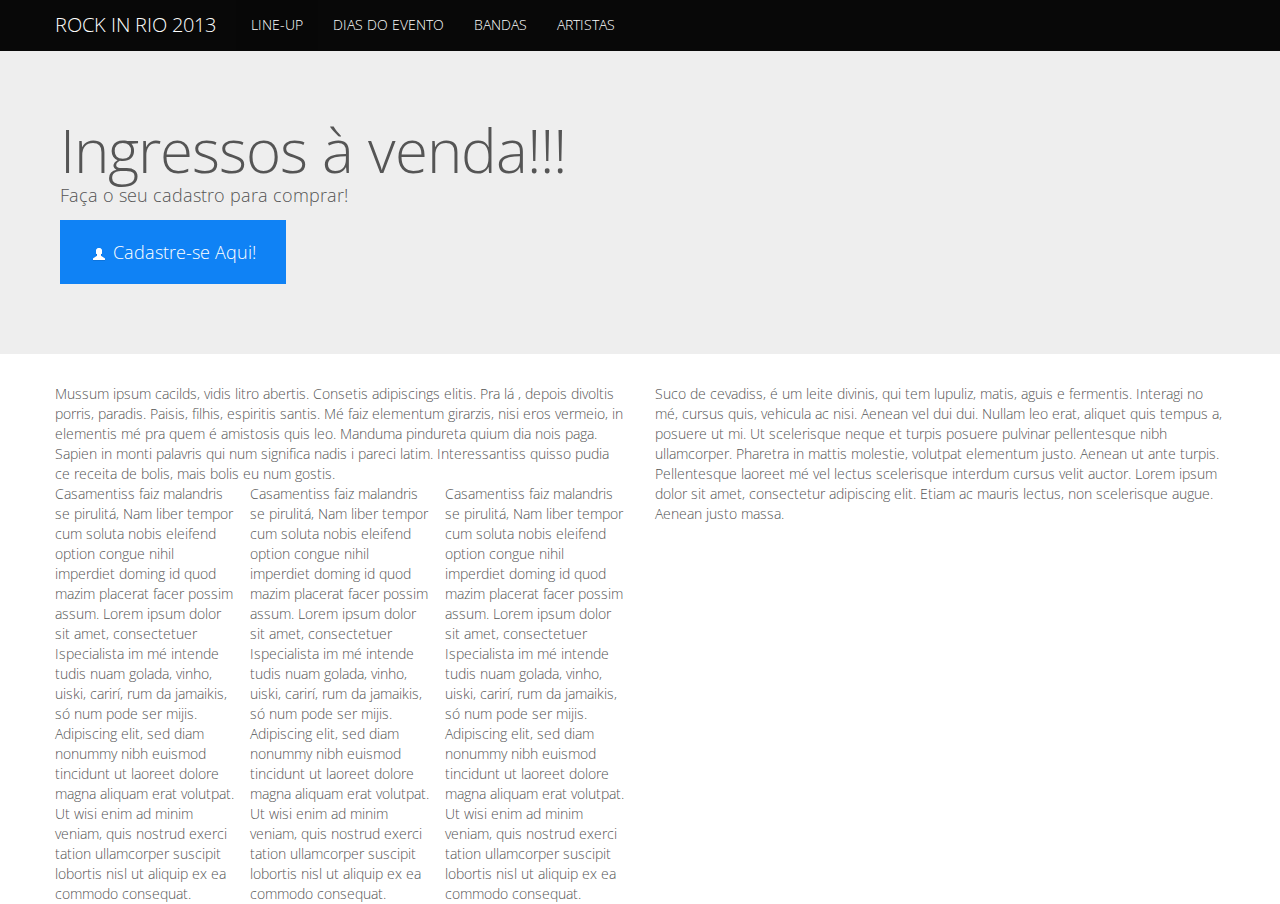
<file: index.html>
<!DOCTYPE html>
<html>
	<head>
		<meta charset="UTF-8" />
		<meta name="viewport" content="width=device-width, initial-scale=1.0"/>
		<title>Rock in Rio 2013</title>
		<link rel="stylesheet" href="bootstrap/css/bootstrap.min.css"/>
		<link rel="stylesheet" href="bootstrap/css/bootstrap-responsive.css"/>

	</head>
	<body>
		
		<div class="navbar navbar-fixed-top">
			<div class="navbar-inner">
				<div class="container">
					<a class="btn btn-navbar" data-toggle="collapse" data-target=".nav-collapse">
						<span class="icon-bar icon-white"></span>
						<span class="icon-bar icon-white"></span>
						<span class="icon-bar icon-white"></span>
						</a>
					<a href="#" class="brand">ROCK IN RIO 2013</a>
					<div class="nav-collapse collapse">
						<ul class="nav pull-left">
							<li class="active"><a href="#">LINE-UP</a></li>
							<li><a href="#">DIAS DO EVENTO</a></li>
							<li><a href="#">BANDAS</a></li>
							<li><a href="#">ARTISTAS</a></li>
						</ul>
					</div>
				</div>
			</div>
		</div>
		
		<div class="hero-unit">
			<h1>Ingressos à venda!!!</h1>
			<p>Faça o seu cadastro para comprar!</p>
			<p><a class="btn btn-large btn-primary" href=""><span class="icon-user icon-white"></span> Cadastre-se Aqui!</a></p>
		</div>
		
		<div class="container">
			<div class="row-fluid">
				<div class="span6">
Mussum ipsum cacilds, vidis litro abertis. Consetis adipiscings elitis. Pra lá , depois divoltis porris, paradis. Paisis, filhis, espiritis santis. Mé faiz elementum girarzis, nisi eros vermeio, in elementis mé pra quem é amistosis quis leo. Manduma pindureta quium dia nois paga. Sapien in monti palavris qui num significa nadis i pareci latim. Interessantiss quisso pudia ce receita de bolis, mais bolis eu num gostis.
				<div class="row-fluid">
					<div class="span4">Casamentiss faiz malandris se pirulitá, Nam liber tempor cum soluta nobis eleifend option congue nihil imperdiet doming id quod mazim placerat facer possim assum. Lorem ipsum dolor sit amet, consectetuer Ispecialista im mé intende tudis nuam golada, vinho, uiski, carirí, rum da jamaikis, só num pode ser mijis. Adipiscing elit, sed diam nonummy nibh euismod tincidunt ut laoreet dolore magna aliquam erat volutpat. Ut wisi enim ad minim veniam, quis nostrud exerci tation ullamcorper suscipit lobortis nisl ut aliquip ex ea commodo consequat.
</div>
					<div class="span4">Casamentiss faiz malandris se pirulitá, Nam liber tempor cum soluta nobis eleifend option congue nihil imperdiet doming id quod mazim placerat facer possim assum. Lorem ipsum dolor sit amet, consectetuer Ispecialista im mé intende tudis nuam golada, vinho, uiski, carirí, rum da jamaikis, só num pode ser mijis. Adipiscing elit, sed diam nonummy nibh euismod tincidunt ut laoreet dolore magna aliquam erat volutpat. Ut wisi enim ad minim veniam, quis nostrud exerci tation ullamcorper suscipit lobortis nisl ut aliquip ex ea commodo consequat.
</div>
					<div class="span4">Casamentiss faiz malandris se pirulitá, Nam liber tempor cum soluta nobis eleifend option congue nihil imperdiet doming id quod mazim placerat facer possim assum. Lorem ipsum dolor sit amet, consectetuer Ispecialista im mé intende tudis nuam golada, vinho, uiski, carirí, rum da jamaikis, só num pode ser mijis. Adipiscing elit, sed diam nonummy nibh euismod tincidunt ut laoreet dolore magna aliquam erat volutpat. Ut wisi enim ad minim veniam, quis nostrud exerci tation ullamcorper suscipit lobortis nisl ut aliquip ex ea commodo consequat.
</div>
				</div>
				</div>
				<div class="span6">
					Suco de cevadiss, é um leite divinis, qui tem lupuliz, matis, aguis e fermentis. Interagi no mé, cursus quis, vehicula ac nisi. Aenean vel dui dui. Nullam leo erat, aliquet quis tempus a, posuere ut mi. Ut scelerisque neque et turpis posuere pulvinar pellentesque nibh ullamcorper. Pharetra in mattis molestie, volutpat elementum justo. Aenean ut ante turpis. Pellentesque laoreet mé vel lectus scelerisque interdum cursus velit auctor. Lorem ipsum dolor sit amet, consectetur adipiscing elit. Etiam ac mauris lectus, non scelerisque augue. Aenean justo massa.
				</div>
			</div>
		</div>
		
		<script src="js/jquery-2.0.1.min.js"></script>
		<script src="bootstrap/js/bootstrap.min.js"></script>
	</body>
	
</html>
</file>
